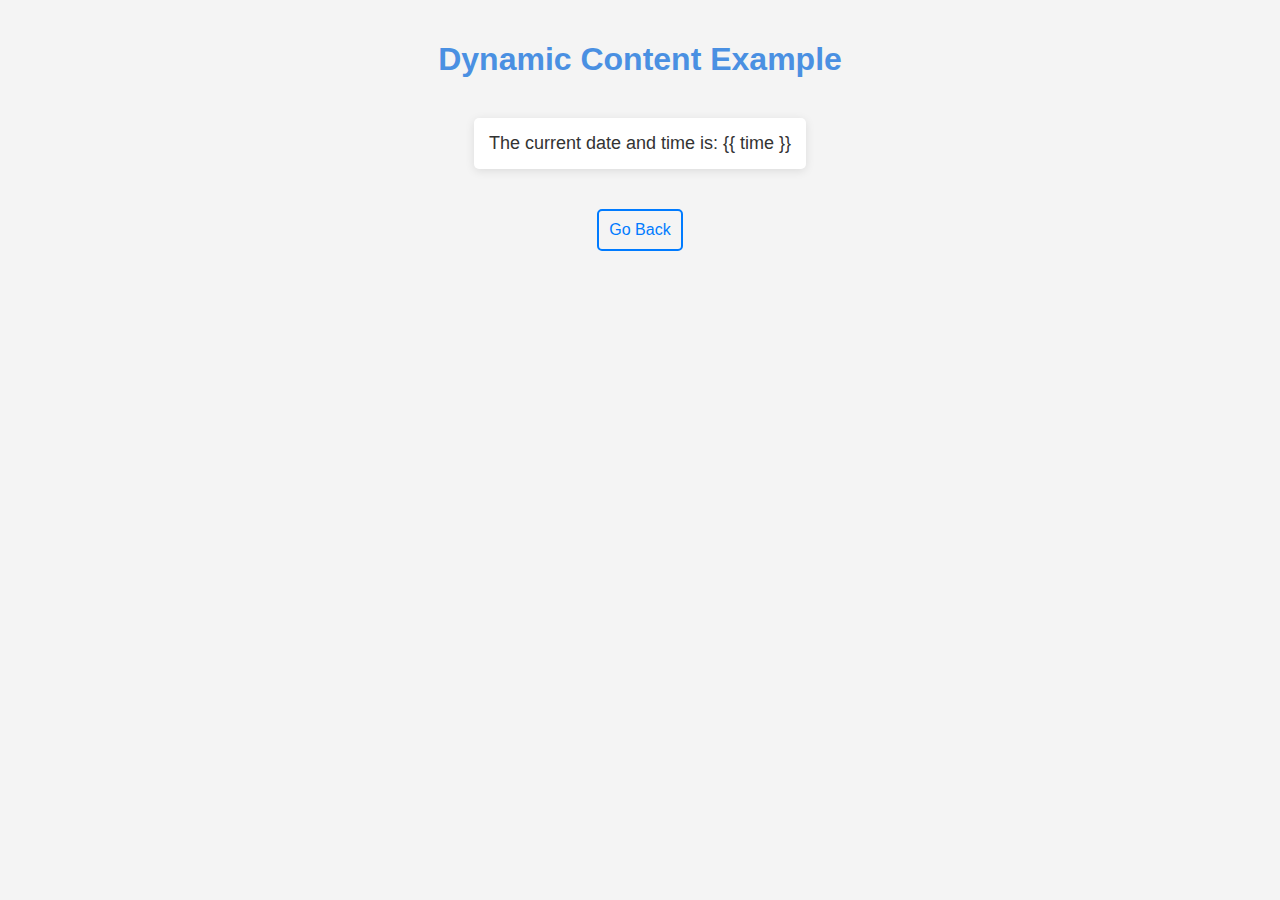
<file: testapp/templates/testapp/dynamic.html>
<!DOCTYPE html>
<html lang="en">
<head>
    <meta charset="UTF-8">
    <meta name="viewport" content="width=device-width, initial-scale=1.0">
    <title>Dynamic Content</title>
    <style>
        body {
            font-family: Arial, sans-serif;
            background-color: #f4f4f4;
            color: #333;
            margin: 0;
            padding: 20px;
            display: flex;
            flex-direction: column;
            align-items: center;
        }
        h1 {
            margin-bottom: 20px;
            color: #4a90e2; /* A nice blue color */
        }
        p {
            background: #fff;
            padding: 15px;
            border-radius: 5px;
            box-shadow: 0 2px 10px rgba(0, 0, 0, 0.1);
            font-size: 18px;
            text-align: center;
            margin: 20px 0;
        }
        a {
            text-decoration: none;
            color: #007bff; /* Bootstrap primary blue */
            font-size: 16px;
            margin-top: 20px;
            padding: 10px;
            border: 2px solid #007bff; /* Border to match the link color */
            border-radius: 5px;
            transition: background-color 0.3s, color 0.3s;
        }
        a:hover {
            background-color: #007bff;
            color: white; /* Change text color on hover */
        }
    </style>
</head>
<body>
    <h1>Dynamic Content Example</h1>
    <p>The current date and time is: {{ time }}</p>
    <a href="/">Go Back</a>
</body>
</html>
</file>
